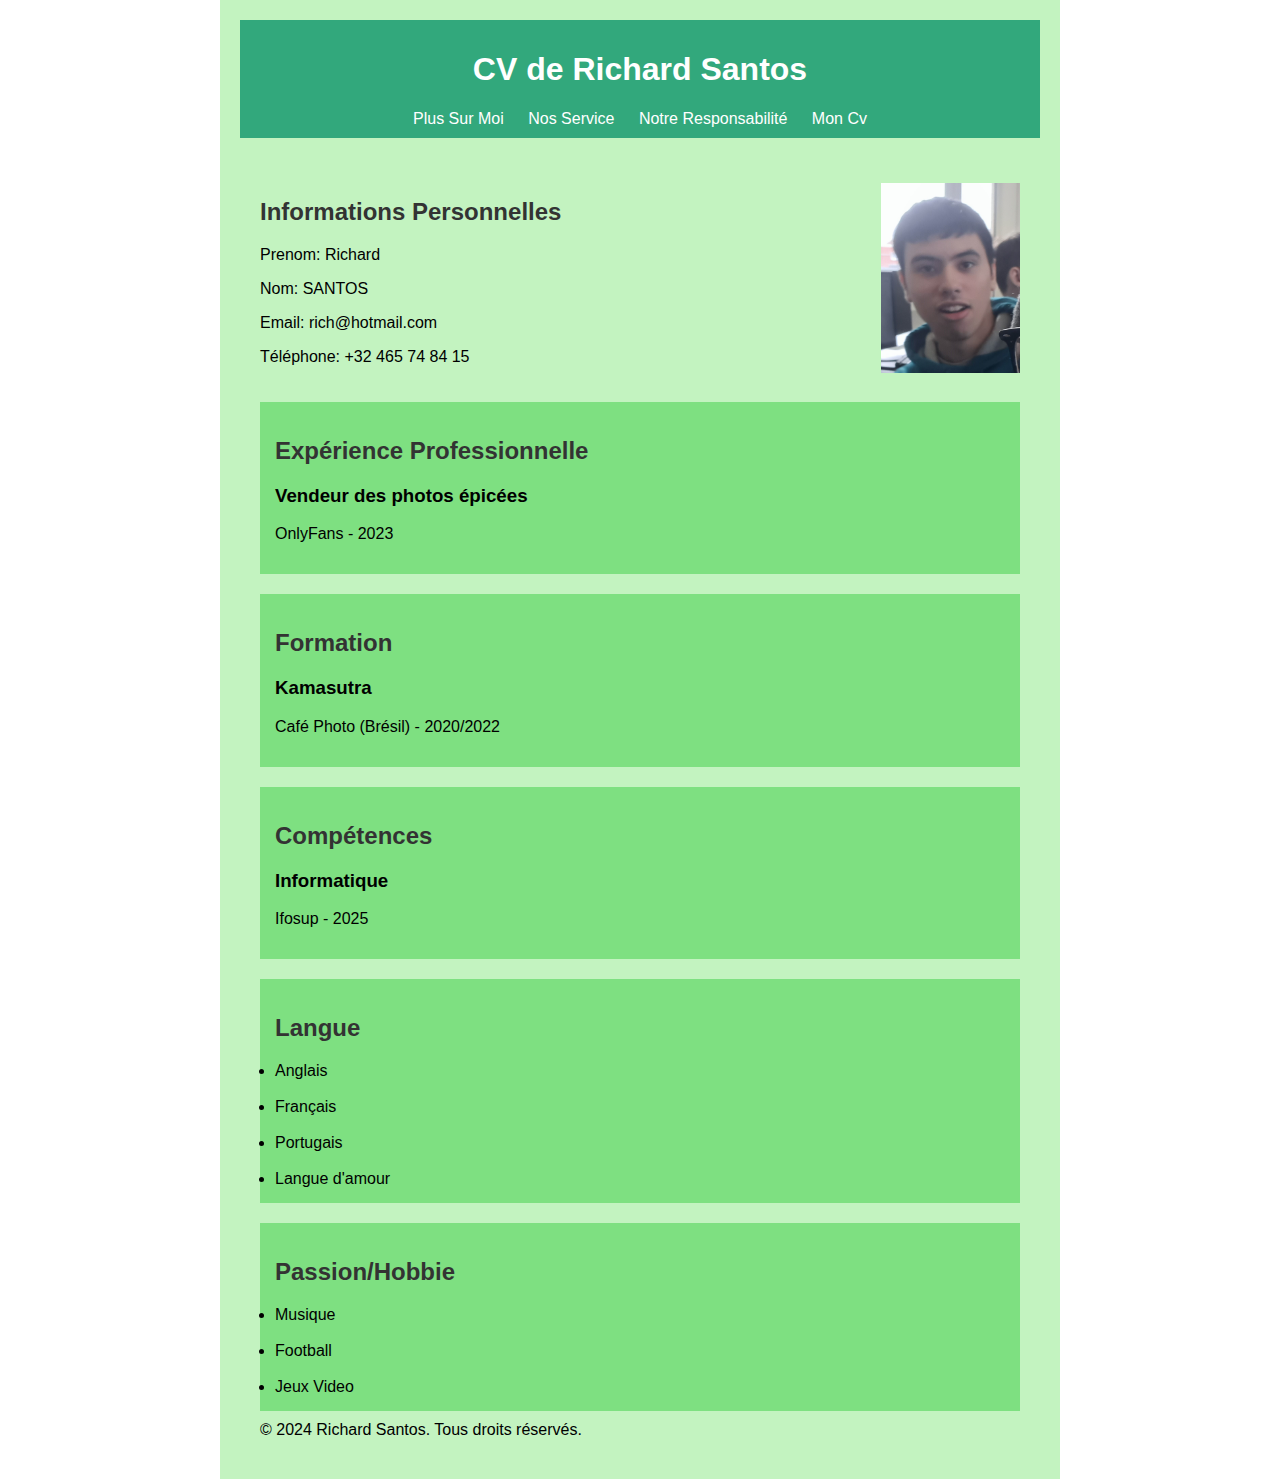
<file: index.html>
<!DOCTYPE html>

<html lang="fr">
  <head>
    <meta charset="UTF-8" />

    <meta name="viewport" content="width=device-width, initial-scale=1.0" />

    <title>CV de [Votre Nom]</title>
    <link rel="stylesheet" href="style.css" />
  </head>

  <body>
        <div class="container">
      <header>
        <h1>CV de Richard Santos</h1>
        <div >
          <a class="bar" href="plussurmoi.html">Plus Sur Moi</a>
          <a class="bar" href="service.html">Nos Service</a>
          <a class="bar" href="notre.html">Notre Responsabilité</a>
          <a class="bar" href="index.html">Mon Cv</a>
        
        </div>
      </header>
<div class="container">
      <section class="info">
        <div>
          <h2>Informations Personnelles</h2>

          <p>Prenom: Richard</p>

          <p>Nom: SANTOS</p>

          <p>Email: rich@hotmail.com</p>

          <p>Téléphone: +32 465 74 84 15</p>
        </div>
        <div>
          <img
            src="/Images/20240312_120803.jpg"
            height="190"
            alt=""
            class="photo"
          />
        </div>
      </section>

      <section class="experience">
        <h2>Expérience Professionnelle</h2>

        <div>
          <h3>Vendeur des photos épicées</h3>

          <p>OnlyFans - 2023</p>

          
        </div>
      </section>

      <section class="education">
        <h2>Formation</h2>

        <div>
          <h3>Kamasutra</h3>

          <p> Café Photo (Brésil) - 2020/2022</p>
        </div>
      </section>

      <section class="competences">
        <h2>Compétences</h2>

        <div>
          <h3> Informatique </h3>

          <p> Ifosup - 2025</p>
        </div>
      </section>

      <section class="langue">
        <h2>Langue</h2>

        <div>
          <li>Anglais</li>
          <br />
          <li>Français</li>
          <br />
          <li>Portugais</li>
          <br>
          <li>Langue d'amour</li>
        </div>
      </section>

      <section class="passion">
        <h2>Passion/Hobbie</h2>

        <div>
          <li>Musique</li>
          <br />
          <li>Football</li>
          <br />
          <li>Jeux Video</li>
        </div>
      </section>

      <footer>
        &copy; 2024 Richard Santos. Tous droits réservés.
    </footer>
    </div>
  </body>
</html>
</file>
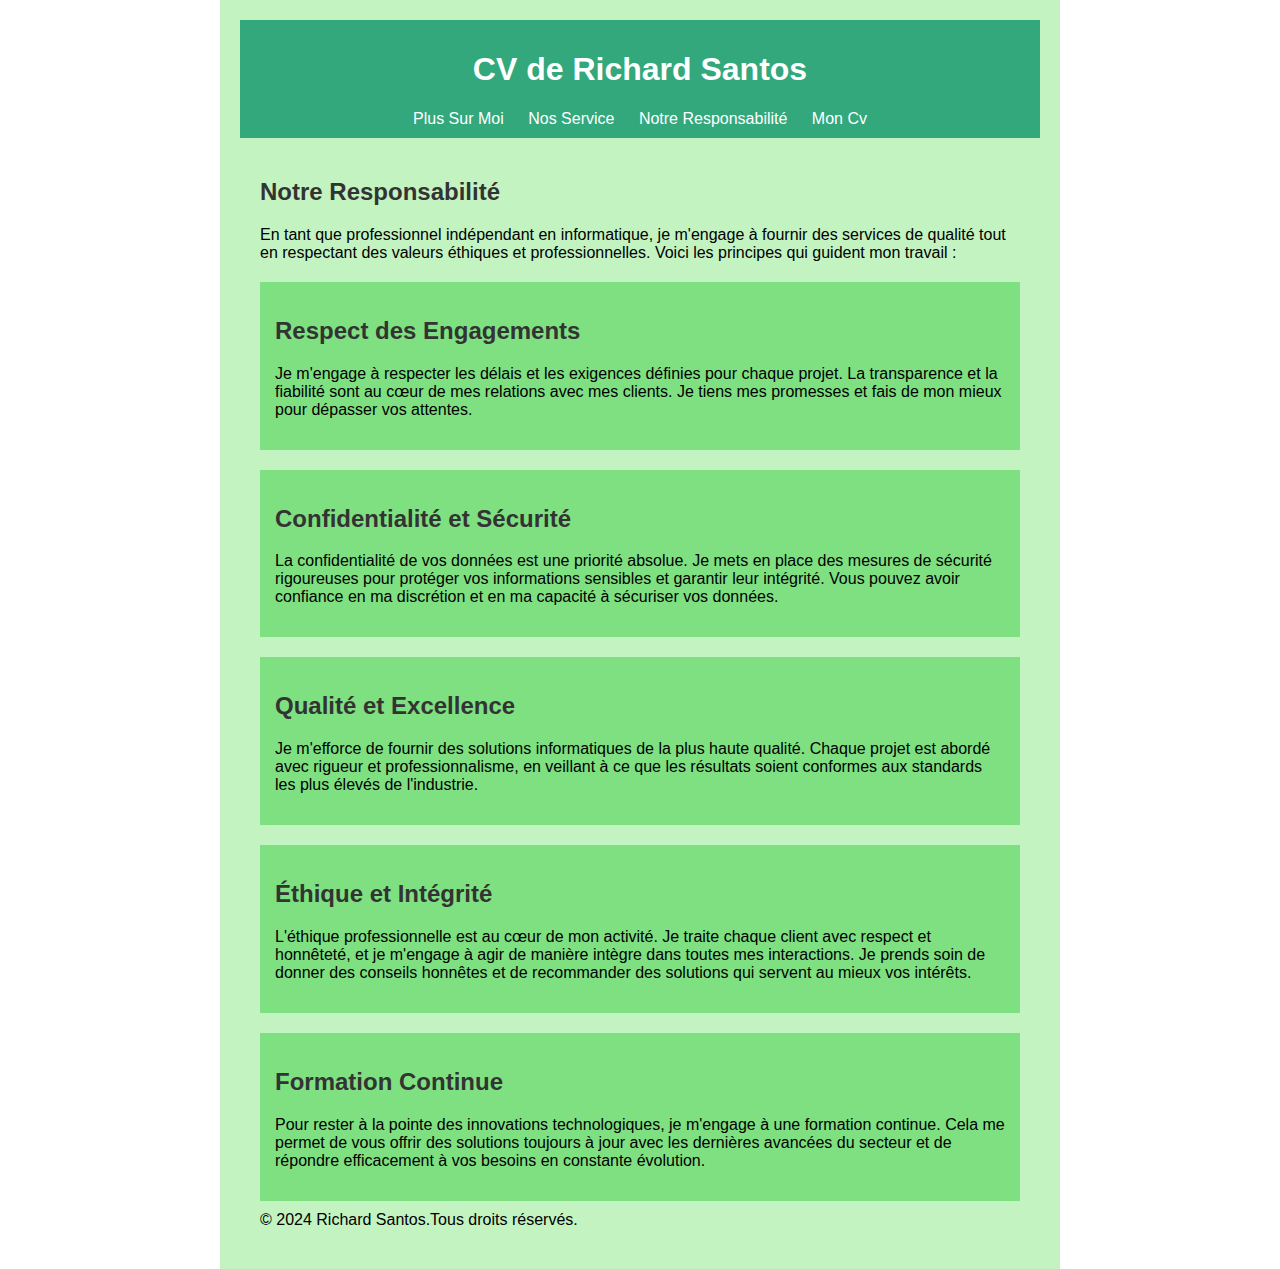
<file: notre.html>
<!DOCTYPE html>
<html lang="en">
<head>
    <meta charset="UTF-8">
    <meta name="viewport" content="width=device-width, initial-scale=1.0">
    <title>Document</title>
    <link rel="stylesheet" href="style.css">
</head>
<body>
    <div class="container">
      <header>
        <h1>CV de Richard Santos</h1>
        <div>
          <a class="bar" href="plussurmoi.html">Plus Sur Moi</a>
          <a class="bar" href="service.html">Nos Service</a>
          <a class="bar" href="notre.html">Notre Responsabilité</a>
          <a class="bar" href="index.html">Mon Cv</a>
        </div>
      </header>

    <div class="container">
        <section>
            <h2>Notre Responsabilité</h2>
            <div>
<p>En tant que professionnel indépendant en informatique, je m'engage à fournir des services de qualité tout en respectant des valeurs éthiques et professionnelles. Voici les principes qui guident mon travail :
</p>
            </div>
        </section>

        <section class="passion">
          <div>
           <h2>Respect des Engagements</h2> 
    
           <p>
            Je m'engage à respecter les délais et les exigences définies pour chaque projet. La transparence et la fiabilité sont au cœur de mes relations avec mes clients. Je tiens mes promesses et fais de mon mieux pour dépasser vos attentes.
            </p>
           
          </div>
        </section>

        <Section class="passion">
            <div>
                <h2>Confidentialité et Sécurité</h2>
                <p>La confidentialité de vos données est une priorité absolue. Je mets en place des mesures de sécurité rigoureuses pour protéger vos informations sensibles et garantir leur intégrité. Vous pouvez avoir confiance en ma discrétion et en ma capacité à sécuriser vos données.</p>
            </div>
        </Section>

        <section class="passion">
            <div>
                <h2>Qualité et Excellence</h2>
                <p>Je m'efforce de fournir des solutions informatiques de la plus haute qualité. Chaque projet est abordé avec rigueur et professionnalisme, en veillant à ce que les résultats soient conformes aux standards les plus élevés de l'industrie.</p>
            </div>
        </section>

        <section class="passion">
            <div>
                <h2>Éthique et Intégrité</h2>
                <p>L'éthique professionnelle est au cœur de mon activité. Je traite chaque client avec respect et honnêteté, et je m'engage à agir de manière intègre dans toutes mes interactions. Je prends soin de donner des conseils honnêtes et de recommander des solutions qui servent au mieux vos intérêts.</p>
            </div>
        </section>

        <section class="passion">
            <div>
                <h2>Formation Continue</h2>
                <p>Pour rester à la pointe des innovations technologiques, je m'engage à une formation continue. Cela me permet de vous offrir des solutions toujours à jour avec les dernières avancées du secteur et de répondre efficacement à vos besoins en constante évolution.

</p>
            </div>
        </section>
        
    <footer>
        &copy; 2024 Richard Santos.Tous droits réservés.
    </footer>

    </div>
      
     
</body>
</html>
</file>
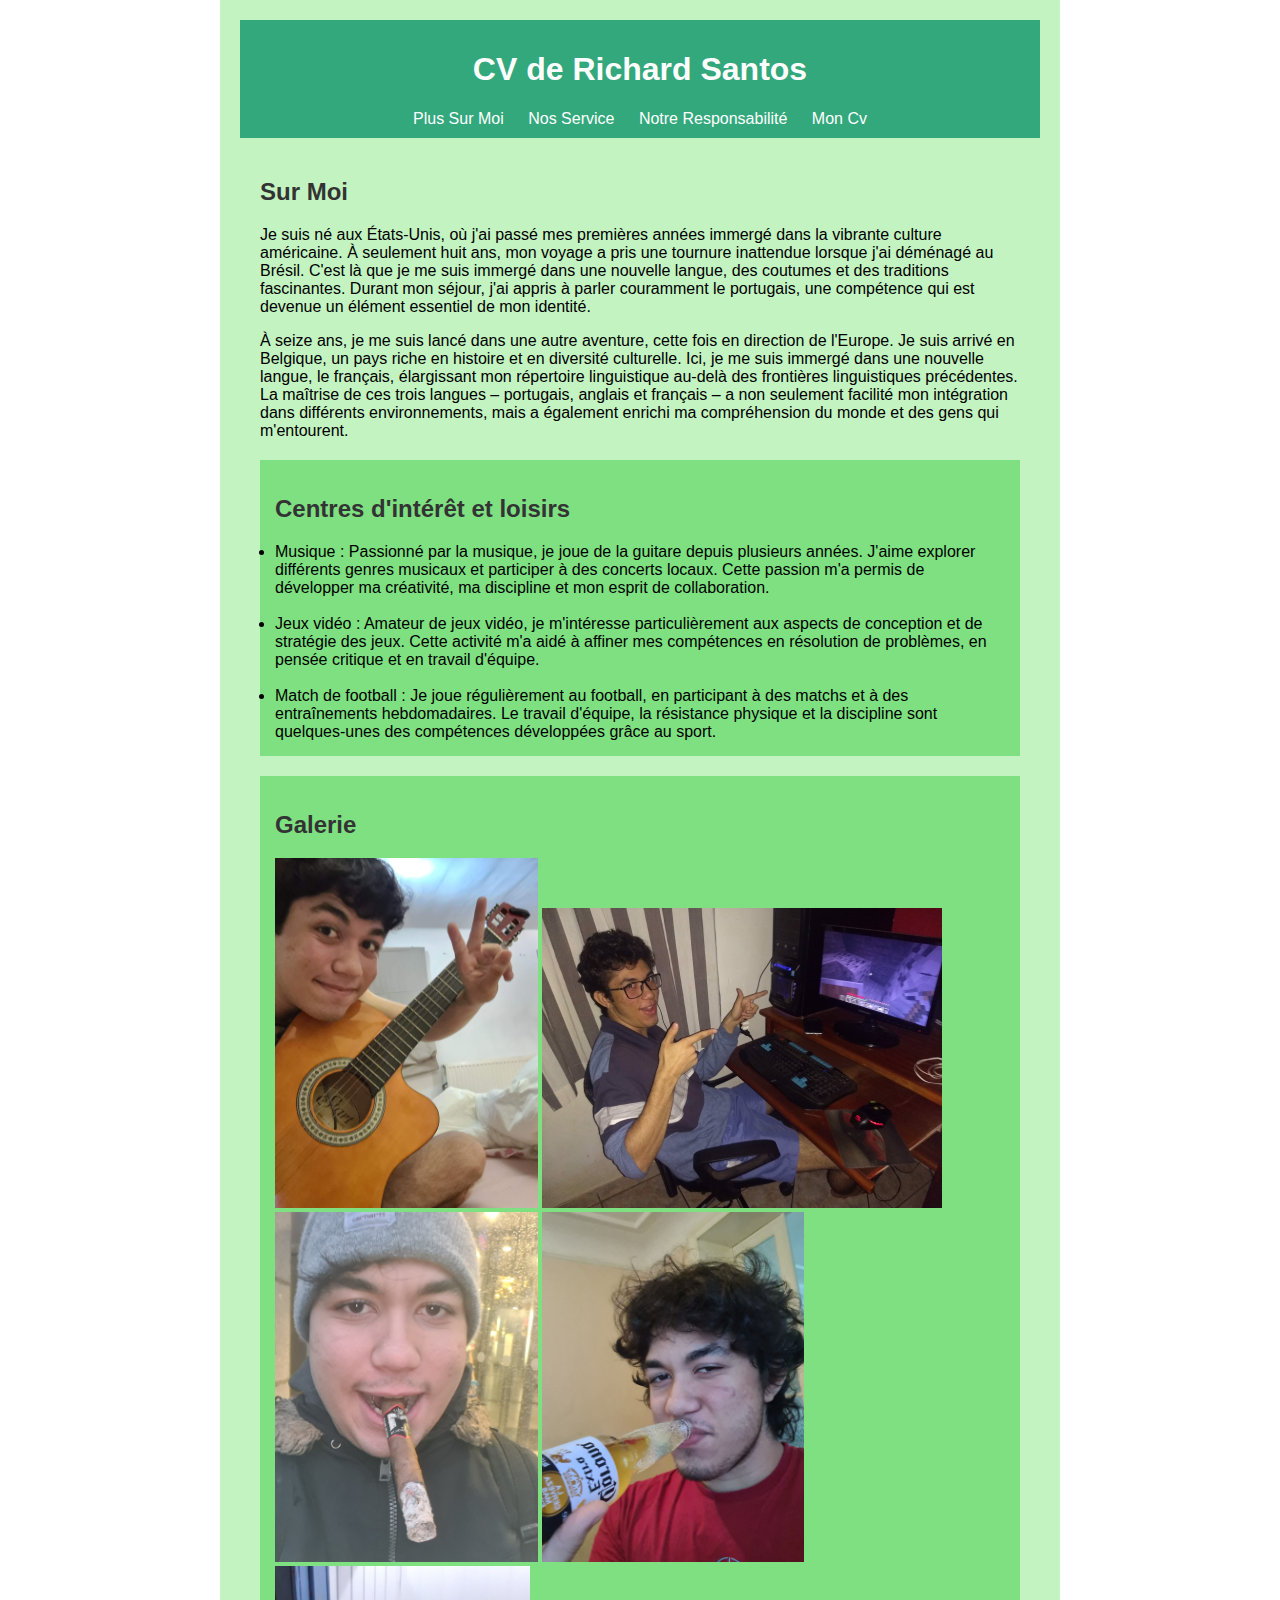
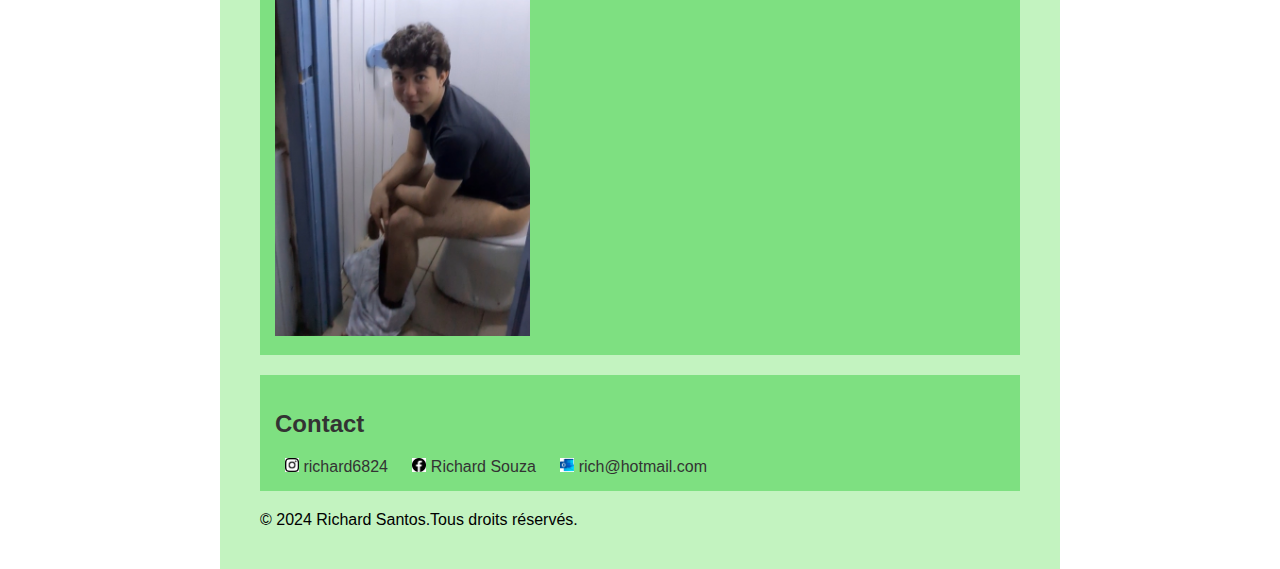
<file: plussurmoi.html>
<!DOCTYPE html>
<html lang="en">
<head>
    <meta charset="UTF-8">
    <meta name="viewport" content="width=device-width, initial-scale=1.0">
    <title>Document</title>
    <link rel="stylesheet" href="style.css" />
</head>
<body>
    <div class="container">
      <header>
        <h1>CV de Richard Santos</h1>
        <div>
          <a class="bar" href="plussurmoi.html">Plus Sur Moi</a>
          <a class="bar" href="service.html">Nos Service</a>
          <a class="bar" href="notre.html">Notre Responsabilité</a>
          <a class="bar" href="index.html">Mon Cv</a>
        </div>
      </header>

    <div class="container">
        <section>
            <h2>Sur Moi</h2>
            <div>
<p>Je suis né aux États-Unis, où j'ai passé mes premières années immergé dans la vibrante culture américaine. À seulement huit ans, mon voyage a pris une tournure inattendue lorsque j'ai déménagé au Brésil. C'est là que je me suis immergé dans une nouvelle langue, des coutumes et des traditions fascinantes. Durant mon séjour, j'ai appris à parler couramment le portugais, une compétence qui est devenue un élément essentiel de mon identité.
</p>

<p>À seize ans, je me suis lancé dans une autre aventure, cette fois en direction de l'Europe. Je suis arrivé en Belgique, un pays riche en histoire et en diversité culturelle. Ici, je me suis immergé dans une nouvelle langue, le français, élargissant mon répertoire linguistique au-delà des frontières linguistiques précédentes. La maîtrise de ces trois langues – portugais, anglais et français – a non seulement facilité mon intégration dans différents environnements, mais a également enrichi ma compréhension du monde et des gens qui m'entourent.
</p>
            </div>
        </section>

        <section class="passion">
          <div>
           <h2>Centres d'intérêt et loisirs</h2> 
           <li>
            Musique : Passionné par la musique, je joue de la guitare depuis plusieurs années. J'aime explorer différents genres musicaux et participer à des concerts locaux. Cette passion m'a permis de développer ma créativité, ma discipline et mon esprit de collaboration.
           </li>
           <br>
           <li>
            Jeux vidéo : Amateur de jeux vidéo, je m'intéresse particulièrement aux aspects de conception et de stratégie des jeux. Cette activité m'a aidé à affiner mes compétences en résolution de problèmes, en pensée critique et en travail d'équipe.
           </li>
           <br>
           <li>
            Match de football : Je joue régulièrement au football, en participant à des matchs et à des entraînements hebdomadaires. Le travail d'équipe, la résistance physique et la discipline sont quelques-unes des compétences développées grâce au sport.
           </li>
          </div>
        </section>

        <section class="passion">
          <div>
          <h2> Galerie</h2>
          <div>
            <img src="/Images/violao.jpg" height="350" alt="">
            <img src="/Images/Mine.jpg" height="300" alt="" class="mine">
            <img src="/Images/fumando.jpg"
            height="350" alt="">
            <img src="/Images/bebendo.jpg" height="350px" alt="">
            <img src="/Images/cagando.jpg" height="370px" alt="">
          </div>
        </div>
        </section>

        <section>
          <div class="contact">
            <h2>Contact</h2>
            <div>
               <a class="links" href="https://www.instagram.com/richard6824/" rel=""><img src="Images/insta icon.png" height="14px" alt=""> richard6824</a>

               <a class="links" href="https://www.facebook.com/richard.souza.52493">
                <img src="/Images/face icon.png" height="14px" alt=""> Richard Souza</a>
               
              <a class="links" href="mailto:rich@hotmail.com"> <img src="/Images/mail icon.jpeg" height="14px" alt=""> rich@hotmail.com</a>
            </div>
            
          </div>
        </section>
    <footer>
        &copy; 2024 Richard Santos.Tous droits réservés.
    </footer>

    </div>
      
     
</body>
</html>
</file>
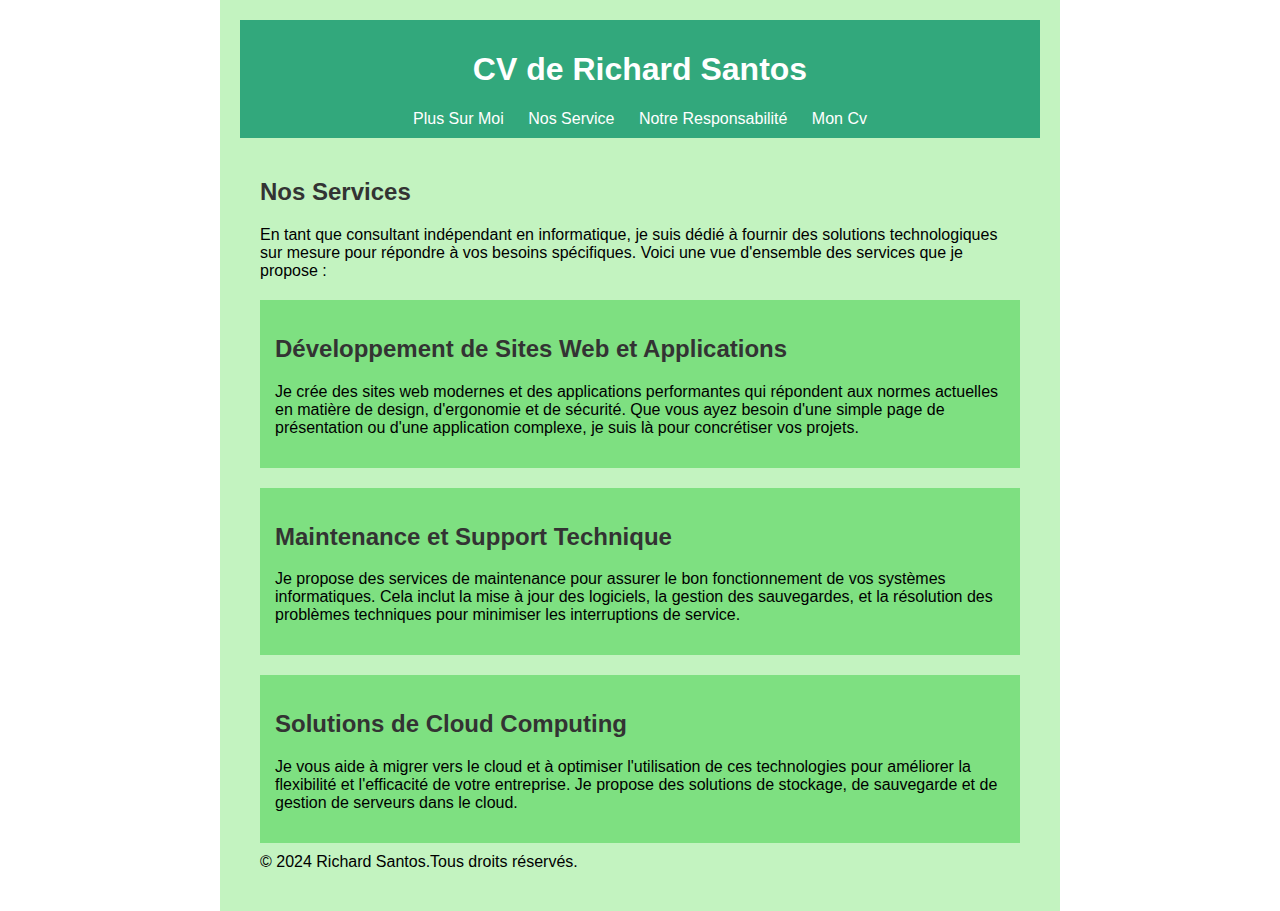
<file: service.html>
<!DOCTYPE html>
<html lang="en">
<head>
    <meta charset="UTF-8">
    <meta name="viewport" content="width=device-width, initial-scale=1.0">
    <title>Document</title>
    <link rel="stylesheet" href="/style.css">
</head>
<body>
    <div class="container">
      <header>
        <h1>CV de Richard Santos</h1>
        <div>
          <a class="bar" href="plussurmoi.html">Plus Sur Moi</a>
          <a class="bar" href="service.html">Nos Service</a>
          <a class="bar" href="notre.html">Notre Responsabilité</a>
          <a class="bar" href="index.html">Mon Cv</a>
        </div>
      </header>

    <div class="container">
        <section>
            <h2>Nos Services</h2>
            <div>
<p>En tant que consultant indépendant en informatique, je suis dédié à fournir des solutions technologiques sur mesure pour répondre à vos besoins spécifiques. Voici une vue d'ensemble des services que je propose :
</p>


            </div>
        </section>

        <section class="passion">
          <div>
           <h2>Développement de Sites Web et Applications</h2> 
    
           <p>
            Je crée des sites web modernes et des applications performantes qui répondent aux normes actuelles en matière de design, d'ergonomie et de sécurité. Que vous ayez besoin d'une simple page de présentation ou d'une application complexe, je suis là pour concrétiser vos projets.
            </p>
           
          </div>
        </section>

        <Section class="passion">
            <div>
                <h2>Maintenance et Support Technique</h2>
                <p>Je propose des services de maintenance pour assurer le bon fonctionnement de vos systèmes informatiques. Cela inclut la mise à jour des logiciels, la gestion des sauvegardes, et la résolution des problèmes techniques pour minimiser les interruptions de service.</p>
            </div>
        </Section>

        <section class="passion">
            <div>
                <h2>Solutions de Cloud Computing</h2>
                <p>Je vous aide à migrer vers le cloud et à optimiser l'utilisation de ces technologies pour améliorer la flexibilité et l'efficacité de votre entreprise. Je propose des solutions de stockage, de sauvegarde et de gestion de serveurs dans le cloud.</p>
            </div>
        </section>
        
    <footer>
        &copy; 2024 Richard Santos.Tous droits réservés.
    </footer>

    </div>
      
     
</body>
</html>
</file>
<file: style.css>
body {
    font-family: Arial, sans-serif;

    margin: 0;

    padding: 0;

    background-color: white;
}

.links{
    color: #333;
    text-decoration: none;
    margin-left: 10px;
    margin-right: 10px;


}
.bar{
    color: white;
    text-decoration: none;
    margin-right: 10px;
    margin-left: 10px;
    
}
.container {
    max-width: 800px;

    margin: auto;

    background: #C3F3C0;

    padding: 20px;
}

header {
    background: #32A87C;

    color: white;

    padding: 10px 0;

    text-align: center;
}

section {
    margin: 20px 0;
}


.info{
    display: flex;
    justify-content: space-between;
    align-items: center;
}

.experience,
.contact,
.passion,
.competences,
.langue,
.education {
    background-color: #7EE081;

    padding: 15px;

    margin-bottom: 10px;
}

h2 {
    color: #333;
}
</file>
